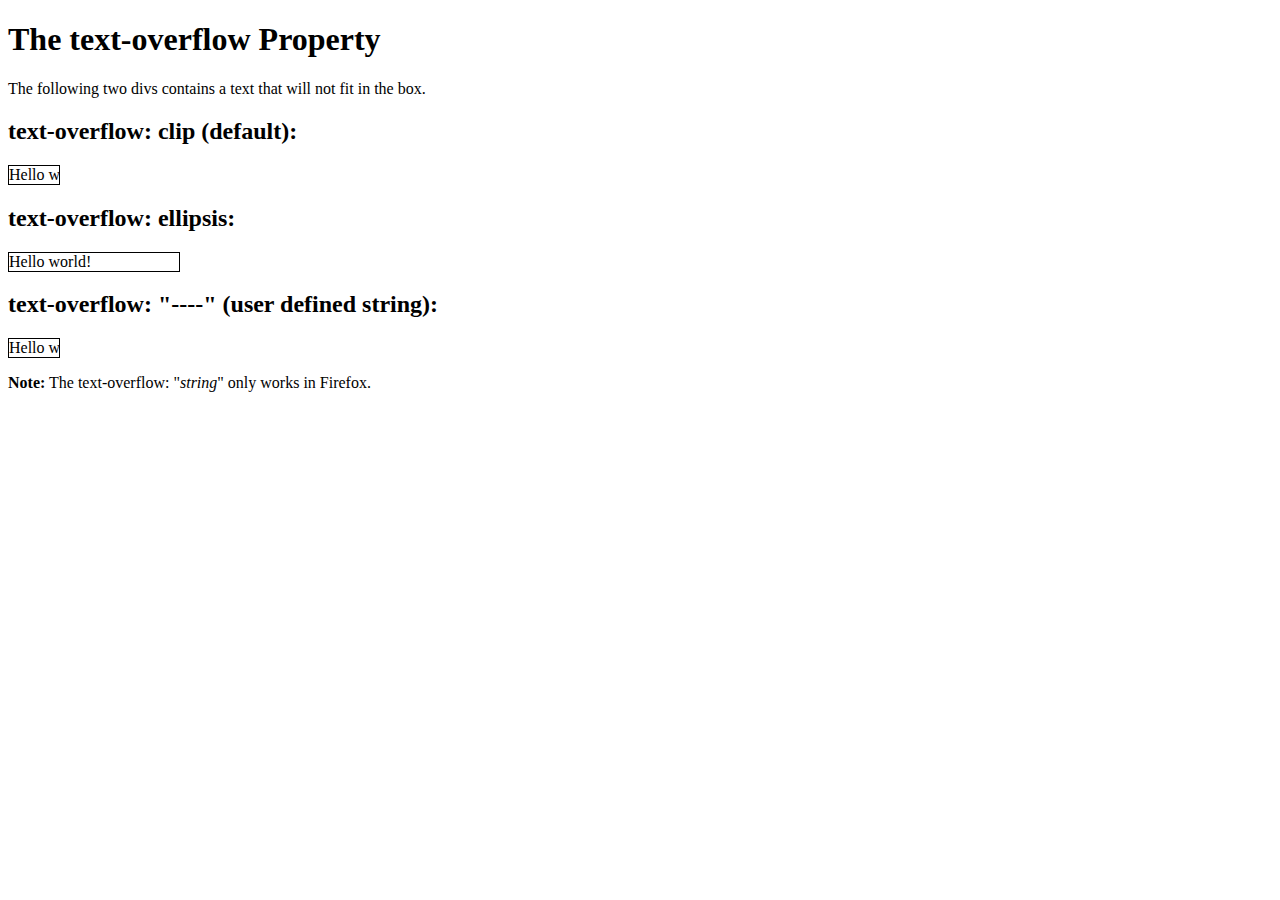
<file: css_text_overflow.html>
<!DOCTYPE html>
<html>
<head>
<style> 
div.a {
  white-space: nowrap; /* 한줄로 표시(줄바꿈 방지)*/
  width: 50px; 
  overflow: hidden;   /* 넘치는 텍스트 숨기기*/
  text-overflow: clip; 
  border: 1px solid #000000;
}

div.b {
  white-space: nowrap; 
  width: 170px; 
  overflow: hidden;
  text-overflow: ellipsis;  /*넘치는 부분을 ...으로 표시)*/
  border: 1px solid #000000;
}

div.c {
  white-space: nowrap; 
  width: 50px; 
  overflow: hidden;
  text-overflow: "----"; 
  border: 1px solid #000000;
}
</style>
</head>
<body>

<h1>The text-overflow Property</h1>

<p>The following two divs contains a text that will not fit in the box.</p>

<h2>text-overflow: clip (default):</h2>
<div class="a">Hello world!</div>

<h2>text-overflow: ellipsis:</h2>
<div class="b">Hello world!</div>

<h2>text-overflow: "----" (user defined string):</h2>
<div class="c">Hello world!</div>

<p><strong>Note:</strong> The text-overflow: "<em>string</em>" only works in 
Firefox.</p>

</body>
</html>
</file>
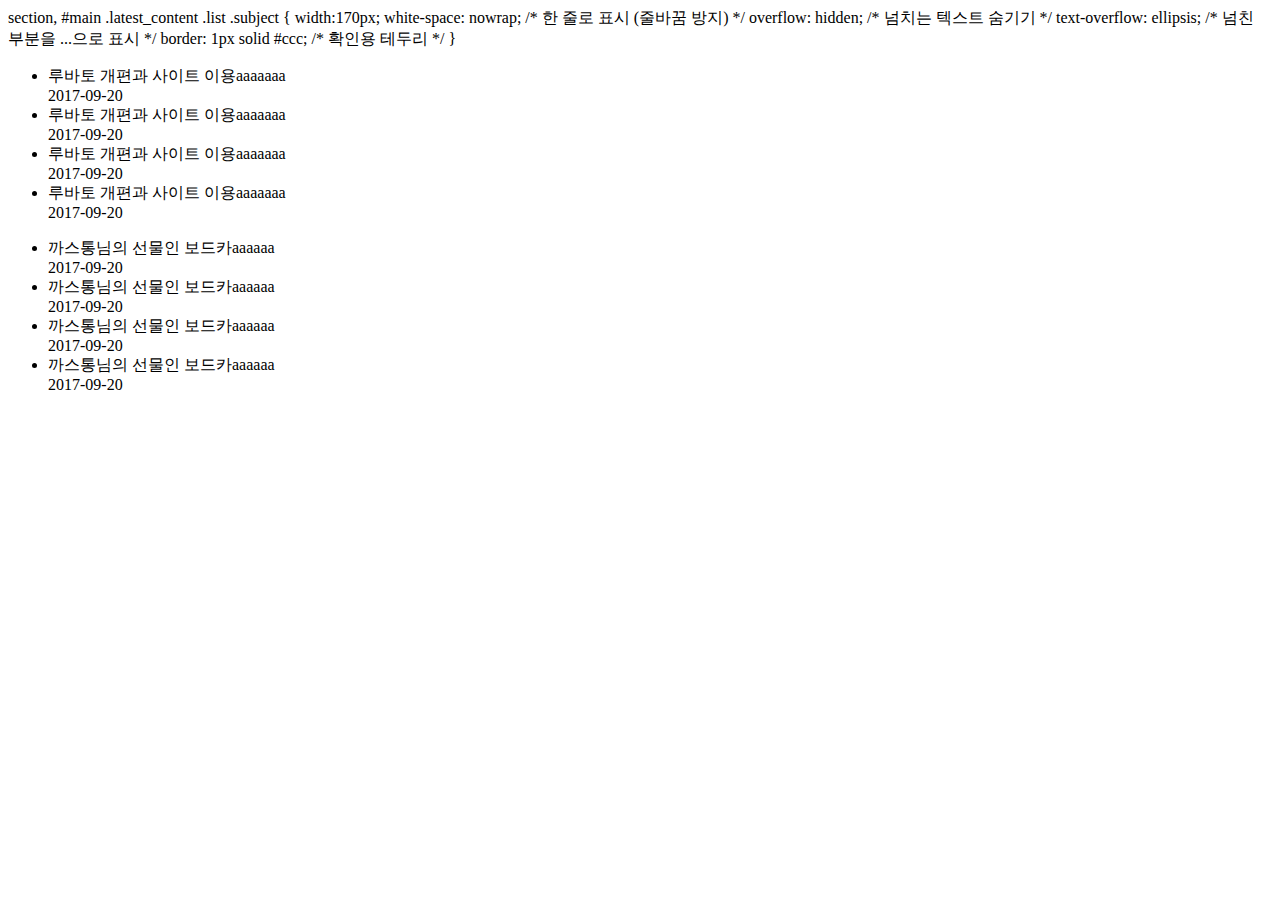
<file: index_강사님.html>
<!DOCTYPE html> 
<html> 
<head>  
<meta charset="utf-8"> 
<title>클래식기타 커뮤니티</title> 

section, #main .latest_content .list .subject { 
  width:170px; 
  white-space: nowrap;      /* 한 줄로 표시 (줄바꿈 방지) */ 
  overflow: hidden;         /* 넘치는 텍스트 숨기기 */ 
  text-overflow: ellipsis;  /* 넘친 부분을 ...으로 표시 */ 
  border: 1px solid #ccc;   /* 확인용 테두리 */ 
} 

</head> 
<body> 
<div id="wrap"> 
<header> 
 
<nav id="top_menu"> 
  
</nav> 
<nav id="main_menu"> 
 
 
 
</nav> 
</header> <!-- header --> 
<aside> 
  <article id="login_box"> 
 
    <div id="input_button"> 
    <ul id="login_input"> 
 
 
    </ul> 
 
    </div>  
    <div class="clear"></div> 
    <div id="join_search"> 
 
 
    </div> 
  </article> 
  <article id="guestbook"> 
    <div id="guestbook_title"> 
 
    </div> 
  </article> 
</aside> 
 
<section id="main"> 
 
  <section id="notice_free_youtube"> 
    <article id="notice">   <!-- 공지사항 --> 
      <div class="latest_title"> 
 
 
        <div class="clear"></div>          
      </div> 
      <div class="latest_content"> 
 
        <ul class="list"> 
          <li> 
            <div class="subject">루바토 개편과 사이트 이용aaaaaaa</div> 
            <div class="date">2017-09-20</div> 
            <div class="clear"></div>  
          </li>                
          <li> 
            <div class="subject">루바토 개편과 사이트 이용aaaaaaa</div> 
            <div class="date">2017-09-20</div> 
            <div class="clear"></div>  
          </li>    
          <li> 
            <div class="subject">루바토 개편과 사이트 이용aaaaaaa</div> 
            <div class="date">2017-09-20</div> 
            <div class="clear"></div>  
          </li>  
          <li> 
            <div class="subject">루바토 개편과 사이트 이용aaaaaaa</div> 
            <div class="date">2017-09-20</div> 
            <div class="clear"></div>  
          </li>        
        </ul>              
      </div> 
    </article> 
    <article id="free">   <!—자유 게시판 --> 
      <div class="latest_title"> 
 
 
        <div class="clear"></div>          
      </div> 
      <div class="latest_content"> 
 
        <ul class="list"> 
          <li> 
            <div class="subject">까스통님의 선물인 보드카aaaaaa</div> 
            <div class="date">2017-09-20</div> 
            <div class="clear"></div>    
          </li> 
          <li> 
            <div class="subject">까스통님의 선물인 보드카aaaaaa</div> 
            <div class="date">2017-09-20</div> 
            <div class="clear"></div>  
          </li>    
          <li> 
            <div class="subject">까스통님의 선물인 보드카aaaaaa</div> 
            <div class="date">2017-09-20</div> 
            <div class="clear"></div>  
          </li>  
          <li> 
            <div class="subject">까스통님의 선물인 보드카aaaaaa</div> 
            <div class="date">2017-09-20</div> 
            <div class="clear"></div>  
          </li>                
        </ul>              
      </div> 
    </article>       
    <article id="youtube">      <!—YOUTUBE 동영상 -->     
      <div class="latest_title"> 
 
 
        <div class="clear"></div>          
      </div>         
 
    </article> 
  </section> <!-- notice_free_youtube --> 
  <section id="gallery"> 
    <div id="gallery_box"> 
      <div id="gallery_list"> 
        <div class="items"> 
 
        </div> 
        <div class="items"> 
 
        </div> 
        <div class="items"> 
 
        </div> 
      </div> <!-- galley_list --> 
    </div> <!-- gallery_box -->    
  </section> <!-- gallery --> 
</section> <!-- section main --> 
<div class="clear"></div> 
 
<footer> 
</footer> <!-- footer --> 
 
</div> <!-- wrap --> 
</body> 
</html>
</file>
